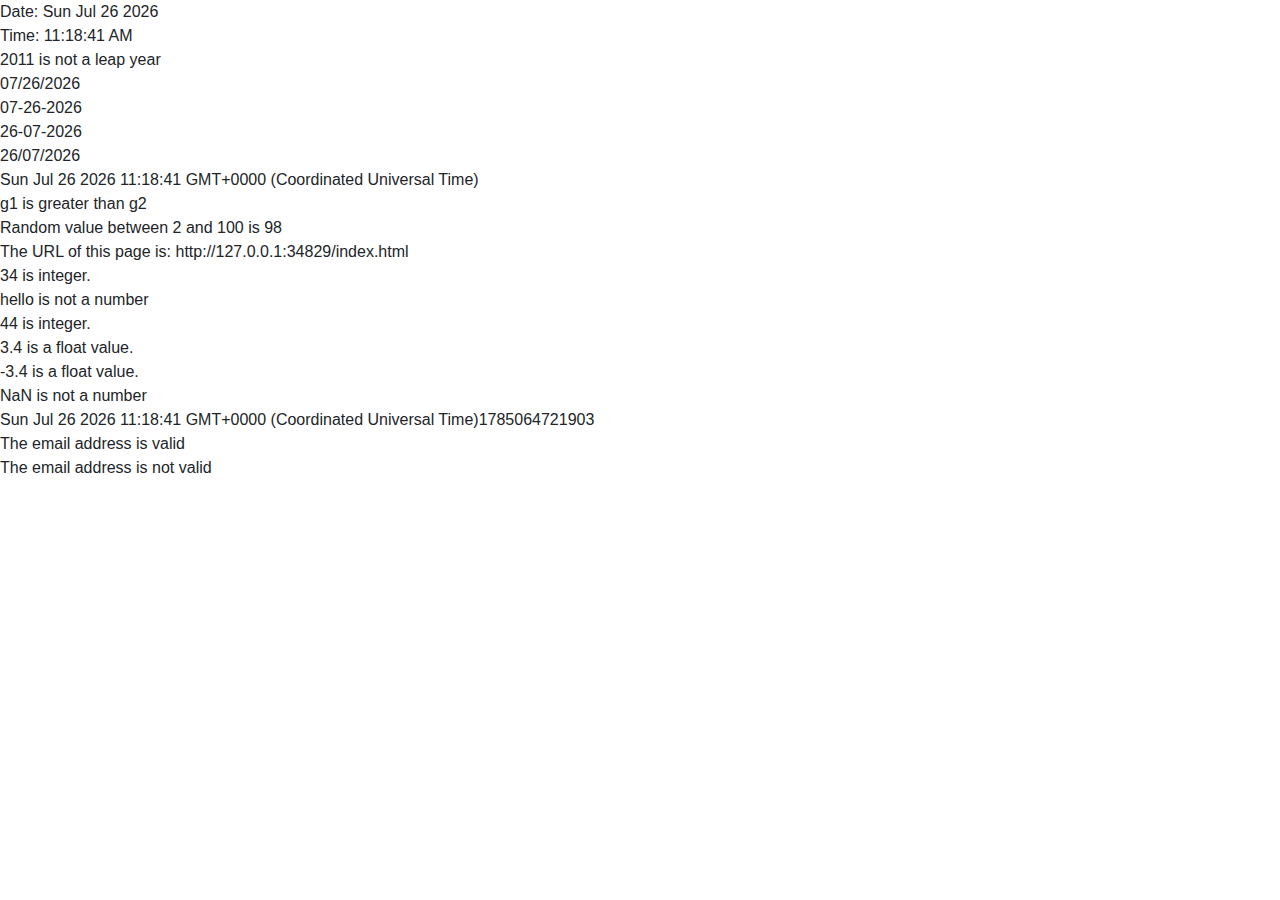
<file: index.html>
<!DOCTYPE html>
<html lang="en">
<head>
    <meta charset="UTF-8">
    <meta http-equiv="X-UA-Compatible" content="IE=edge">
    <meta name="viewport" content="width=device-width, initial-scale=1.0">
    <title>Document</title>
    <link rel="stylesheet" href="https://maxcdn.bootstrapcdn.com/bootstrap/4.0.0/css/bootstrap.min.css" integrity="sha384-Gn5384xqQ1aoWXA+058RXPxPg6fy4IWvTNh0E263XmFcJlSAwiGgFAW/dAiS6JXm" crossorigin="anonymous">
    <script src="basic.js"></script>
    <link rel="stylesheet" href="/public/css/style.css">
    <!-- <link rel="stylesheet" href="/public/images/d7ef05a188bd5f1eac4310807fa0892f.jpg"> -->
</head>
<body>
    
    <!-- <form>
    <input class="mb-2" type='text' placeholder="email"name='text3'/><br>
    <label id="result334">....</label><br>
    <button class="mb-2" type="submit" name="submit" value="Submit" onclick="ValidateEmail(document.form1.text3)">submit</button><br>
</form>
 -->






    <script src="https://code.jquery.com/jquery-3.2.1.slim.min.js" integrity="sha384-KJ3o2DKtIkvYIK3UENzmM7KCkRr/rE9/Qpg6aAZGJwFDMVNA/GpGFF93hXpG5KkN" crossorigin="anonymous"></script>
<script src="https://cdnjs.cloudflare.com/ajax/libs/popper.js/1.12.9/umd/popper.min.js" integrity="sha384-ApNbgh9B+Y1QKtv3Rn7W3mgPxhU9K/ScQsAP7hUibX39j7fakFPskvXusvfa0b4Q" crossorigin="anonymous"></script>
<script src="https://maxcdn.bootstrapcdn.com/bootstrap/4.0.0/js/bootstrap.min.js" integrity="sha384-JZR6Spejh4U02d8jOt6vLEHfe/JQGiRRSQQxSfFWpi1MquVdAyjUar5+76PVCmYl" crossorigin="anonymous"></script>
</body>
</html>
</file>
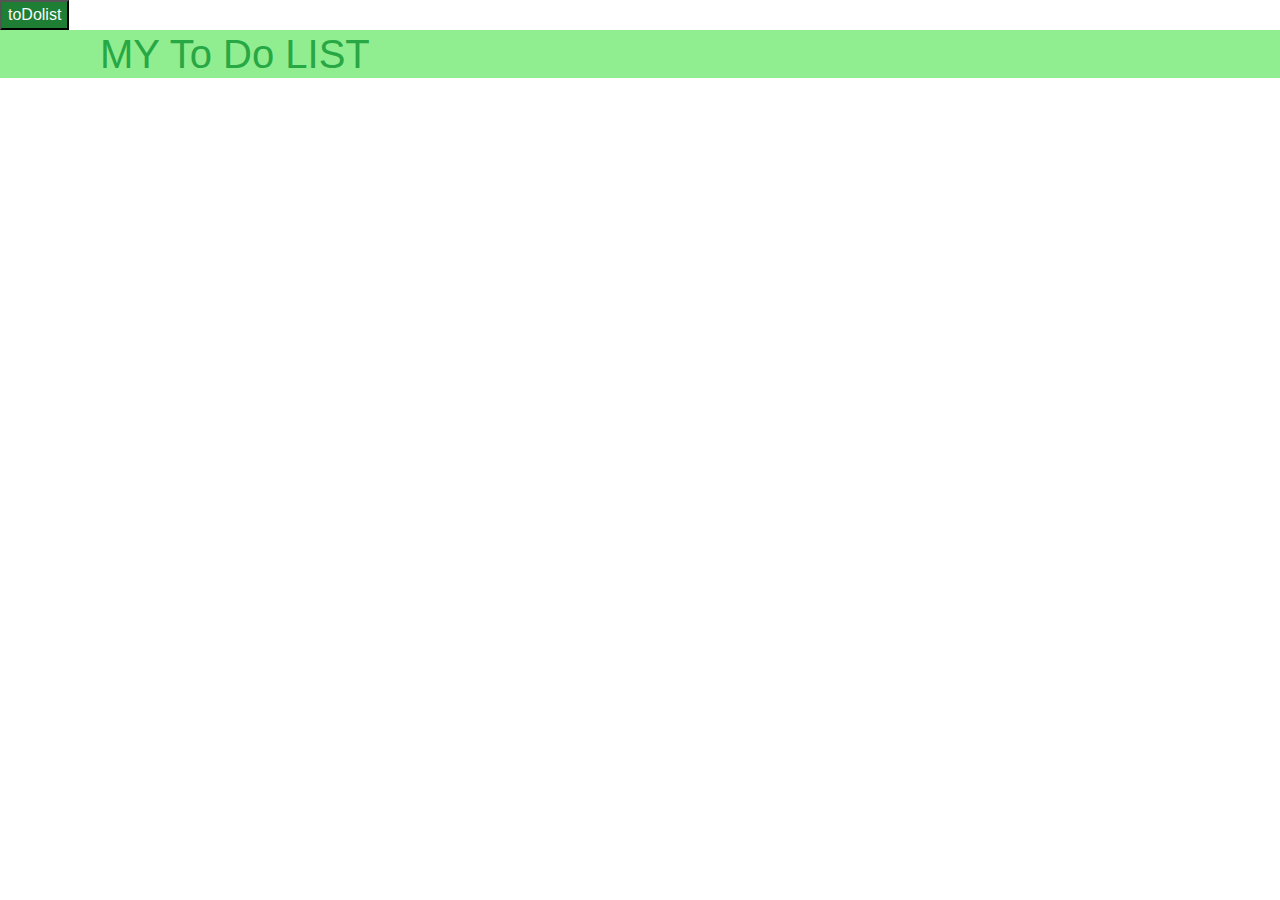
<file: first.html>
<!DOCTYPE html>
<html lang="en">
<head>
    <meta charset="UTF-8">
    <meta http-equiv="X-UA-Compatible" content="IE=edge">
    <meta name="viewport" content="width=device-width, initial-scale=1.0">
    <title>Document</title>
    <script src="task.js"></script>
    <link rel="stylesheet" href="https://maxcdn.bootstrapcdn.com/bootstrap/4.0.0/css/bootstrap.min.css" integrity="sha384-Gn5384xqQ1aoWXA+058RXPxPg6fy4IWvTNh0E263XmFcJlSAwiGgFAW/dAiS6JXm" crossorigin="anonymous">
    <link rel="stylesheet" href="/public/css/style.css">
</head>
<body>
    
    <button onclick="checklist()" class="text-light bg-success">toDolist</button>
  
        
    <div id="main">
        <h1 class="text-success">MY To Do LIST</h1>  

    </div>
   














    <script src="https://code.jquery.com/jquery-3.2.1.slim.min.js" integrity="sha384-KJ3o2DKtIkvYIK3UENzmM7KCkRr/rE9/Qpg6aAZGJwFDMVNA/GpGFF93hXpG5KkN" crossorigin="anonymous"></script>
<script src="https://cdnjs.cloudflare.com/ajax/libs/popper.js/1.12.9/umd/popper.min.js" integrity="sha384-ApNbgh9B+Y1QKtv3Rn7W3mgPxhU9K/ScQsAP7hUibX39j7fakFPskvXusvfa0b4Q" crossorigin="anonymous"></script>
<script src="https://maxcdn.bootstrapcdn.com/bootstrap/4.0.0/js/bootstrap.min.js" integrity="sha384-JZR6Spejh4U02d8jOt6vLEHfe/JQGiRRSQQxSfFWpi1MquVdAyjUar5+76PVCmYl" crossorigin="anonymous"></script>
</body>







</html>
</file>
<file: public/css/style.css>
#main
{
    
background-color:lightgreen;
padding-left: 100px;
}
#todolist
{
    background-color:lightgreen;
    
    padding-left: 75px;

}
</file>
